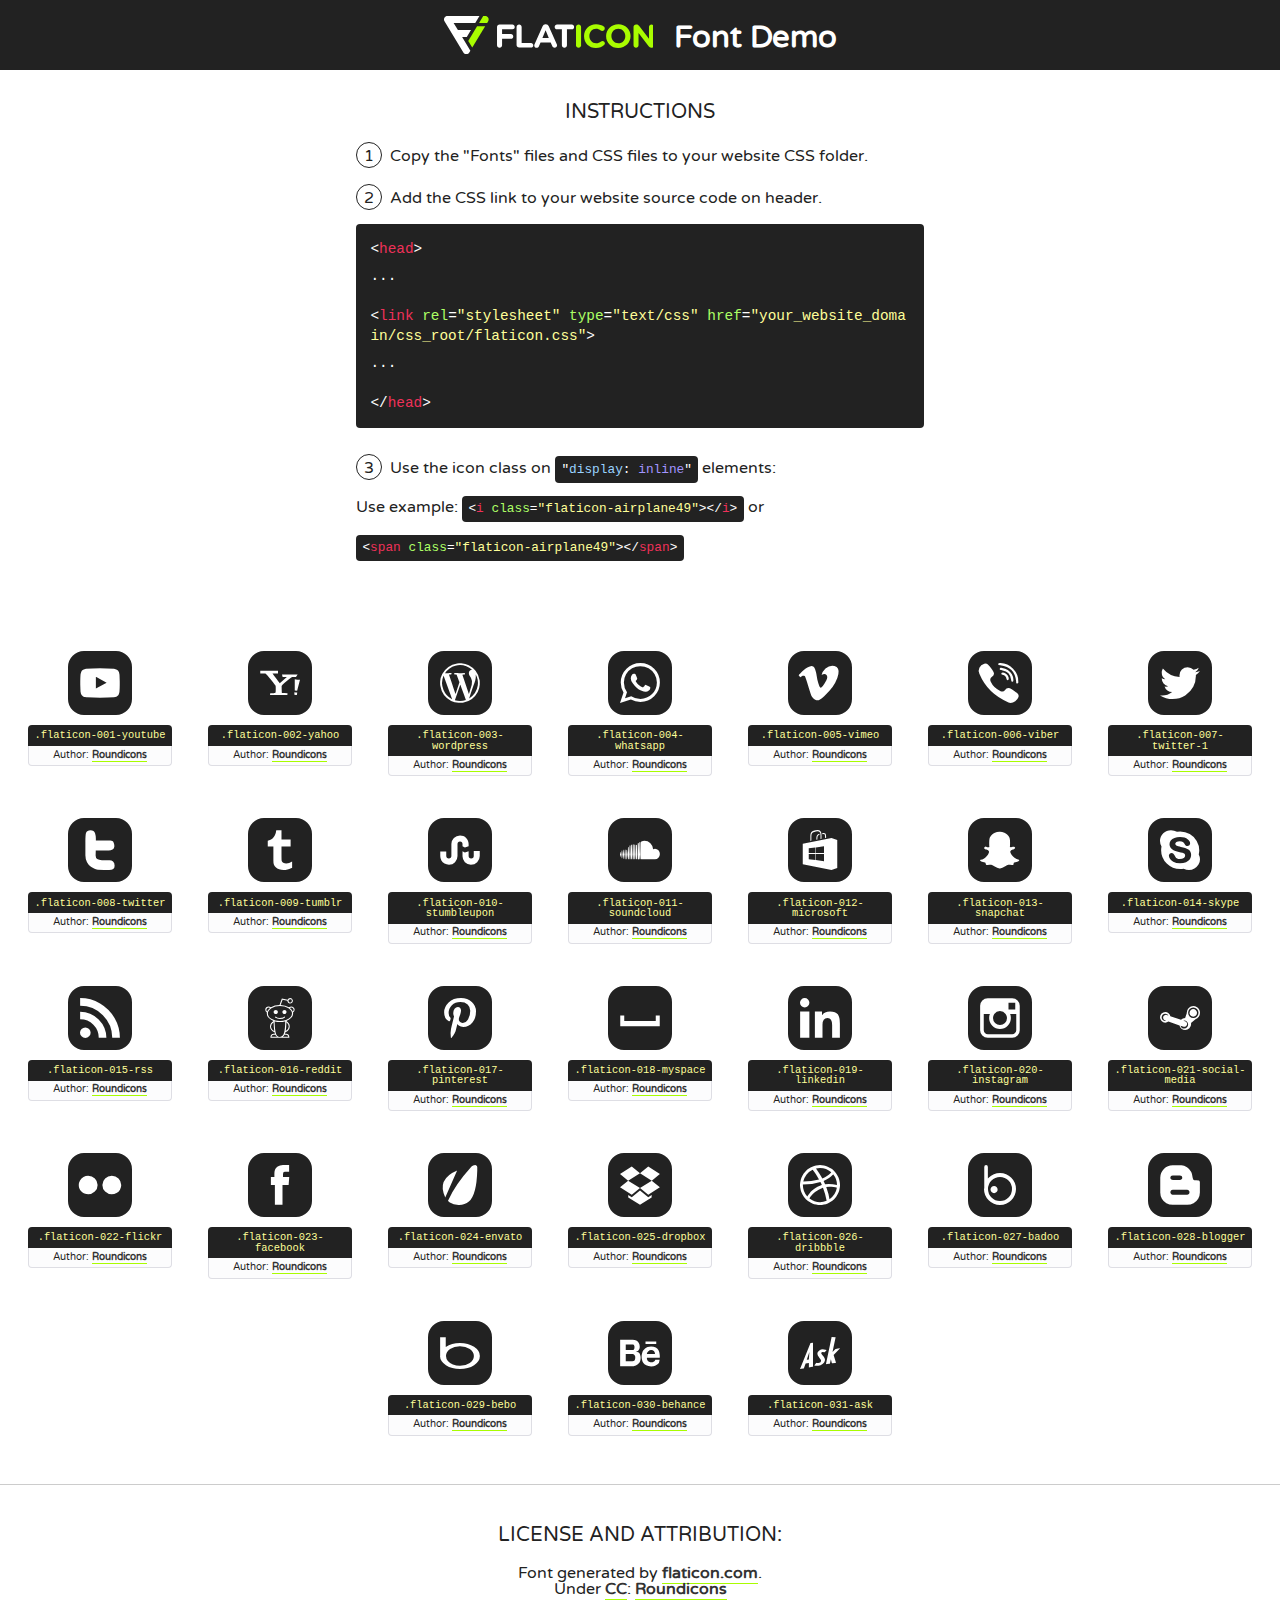
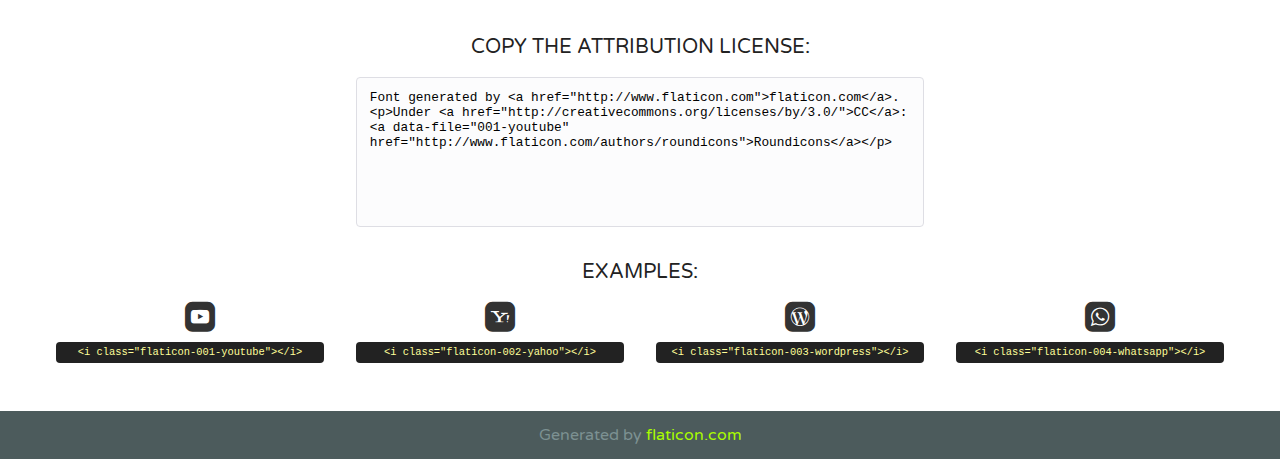
<file: assets/img/icon/SNS icon/font/flaticon.html>
<!DOCTYPE html>
<!--
  Flaticon icon font: Flaticon
  Creation date: 16/06/2017 09:11
-->
<html>
<!DOCTYPE html>
<html>

<head>
    <title>Flaticon WebFont</title>
    <link href="http://fonts.googleapis.com/css?family=Varela+Round" rel="stylesheet" type="text/css" />
    <link rel="stylesheet" type="text/css" href="flaticon.css">
    <meta charset="UTF-8">
    <style>
    html, body, div, span, applet, object, iframe,
    h1, h2, h3, h4, h5, h6, p, blockquote, pre,
    a, abbr, acronym, address, big, cite, code,
    del, dfn, em, img, ins, kbd, q, s, samp,
    small, strike, strong, sub, sup, tt, var,
    b, u, i, center,
    dl, dt, dd, ol, ul, li,
    fieldset, form, label, legend,
    table, caption, tbody, tfoot, thead, tr, th, td,
    article, aside, canvas, details, embed, 
    figure, figcaption, footer, header, hgroup, 
    menu, nav, output, ruby, section, summary,
    time, mark, audio, video {
        margin: 0;
        padding: 0;
        border: 0;
        font-size: 100%;
        font: inherit;
        vertical-align: baseline;
    }
    /* HTML5 display-role reset for older browsers */
    article, aside, details, figcaption, figure, 
    footer, header, hgroup, menu, nav, section {
        display: block;
    }
    body {
        line-height: 1;
    }
    ol, ul {
        list-style: none;
    }
    blockquote, q {
        quotes: none;
    }
    blockquote:before, blockquote:after,
    q:before, q:after {
        content: '';
        content: none;
    }
    table {
        border-collapse: collapse;
        border-spacing: 0;
    }
    body {
        font-family: 'Varela Round', Helvetica, Arial, sans-serif;
        font-size: 16px;
        color: #222;
    }
    a {
        color: #333;
        border-bottom: 1px solid #a9fd00;
        font-weight: bold;
        text-decoration: none;
    }
    * {
        -moz-box-sizing: border-box;
        -webkit-box-sizing: border-box;
        box-sizing: border-box;
        margin: 0;
        padding: 0;
    }
    [class^="flaticon-"]:before, [class*=" flaticon-"]:before, [class^="flaticon-"]:after, [class*=" flaticon-"]:after {
        font-family: Flaticon;
        font-size: 30px;
        font-style: normal;
        margin-left: 20px;
        color: #333;
    }
    .wrapper {
        max-width: 600px;
        margin: auto;
        padding: 0 1em;
    }
    .title {
        font-size: 1.25em;
        text-align: center;
        margin-bottom: 1em;
        text-transform: uppercase;
    }
    header {
        text-align: center;
        background-color: #222;
        color: #fff;
        padding: 1em;
    }
    header .logo {
        width: 210px;
        height: 38px;
        display: inline-block;
        vertical-align: middle;
        margin-right: 1em;
        border: none;
    }
    header strong {
        font-size: 1.95em;
        font-weight: bold;
        vertical-align: middle;
        margin-top: 5px;
        display: inline-block;
    }
    .demo {
        margin: 2em auto;
        line-height: 1.25em;
    }
    .demo ul li {
        margin-bottom: 1em;
    }
    .demo ul li .num {
        color: #222;
        border-radius: 20px;
        display: inline-block;
        width: 26px;
        padding: 3px;
        height: 26px;
        text-align: center;
        margin-right: 0.5em;
        border: 1px solid #222;
    }
    .demo ul li code {
        background-color: #222;
        border-radius: 4px;
        padding: 0.25em 0.5em;
        display: inline-block;
        color: #fff;
        font-family: Consolas,Monaco,Lucida Console,Liberation Mono,DejaVu Sans Mono,Bitstream Vera Sans Mono,Courier New, monospace;
        font-weight: lighter;
        margin-top: 1em;
        font-size: 0.8em;
        word-break: break-all;
    }
    .demo ul li code.big {
        padding: 1em;
        font-size: 0.9em;
    }
    .demo ul li code .red {
        color: #EF3159;
    }
    .demo ul li code .green {
        color: #ACFF65;
    }
    .demo ul li code .yellow {
        color: #FFFF99;
    }
    .demo ul li code .blue {
        color: #99D3FF;
    }
    .demo ul li code .purple {
        color: #A295FF;
    }
    .demo ul li code .dots {
        margin-top: 0.5em;
        display: block;
    }
    #glyphs {
        border-bottom: 1px solid #ccc;
        padding: 2em 0;
        text-align: center;
    }
    .glyph {
        display: inline-block;
        width: 9em;
        margin: 1em;
        text-align: center;
        vertical-align: top;
        background: #FFF;
    }
    .glyph .glyph-icon {
        padding: 10px;
        display: block;
        font-family:"Flaticon";
        font-size: 64px;
        line-height: 1;
    }
    .glyph .glyph-icon:before {
        font-size: 64px;
        color: #222;
        margin-left: 0;
    }
    .class-name {
        font-size: 0.65em;
        background-color: #222;
        color: #fff;
        border-radius: 4px 4px 0 0;
        padding: 0.5em;
        color: #FFFF99;
        font-family: Consolas,Monaco,Lucida Console,Liberation Mono,DejaVu Sans Mono,Bitstream Vera Sans Mono,Courier New, monospace;
    }
    .author-name {
        font-size: 0.6em;
        background-color: #fcfcfd;
        border: 1px solid #DEDEE4;
        border-top: 0;
        border-radius: 0 0 4px 4px;
        padding: 0.5em;
    }
    .class-name:last-child {
        font-size: 10px;
        color:#888;
    }
    .class-name:last-child a {
        font-size: 10px;
        color:#555;
    }
    .class-name:last-child a:hover {
        color:#a9fd00;
    }
    .glyph > input {
        display: block;
        width: 100px;
        margin: 5px auto;
        text-align: center;
        font-size: 12px;
        cursor: text;
    }
    .glyph > input.icon-input {
        font-family:"Flaticon";
        font-size: 16px;
        margin-bottom: 10px;
    }
    .attribution .title {
        margin-top: 2em;
    }
    .attribution textarea {
        background-color: #fcfcfd;
        padding: 1em;
        border: none;
        box-shadow: none;
        border: 1px solid #DEDEE4;
        border-radius: 4px;
        resize: none;
        width: 100%;
        height: 150px;
        font-size: 0.8em;
        font-family: Consolas,Monaco,Lucida Console,Liberation Mono,DejaVu Sans Mono,Bitstream Vera Sans Mono,Courier New, monospace;
        -webkit-appearance: none;
    }
    .iconsuse {
        margin: 2em auto;
        text-align: center;
        max-width: 1200px;
    }
    .iconsuse:after {
        content: '';
        display: table;
        clear: both;
    }
    .iconsuse .image {
        float: left;
        width: 25%;
        padding: 0 1em;
    }
    .iconsuse .image p {
        margin-bottom: 1em;
    }
    .iconsuse .image span {
        display: block;
        font-size: 0.65em;
        background-color: #222;
        color: #fff;
        border-radius: 4px;
        padding: 0.5em;
        color: #FFFF99;
        margin-top: 1em;
        font-family: Consolas,Monaco,Lucida Console,Liberation Mono,DejaVu Sans Mono,Bitstream Vera Sans Mono,Courier New, monospace;
    }
    #footer {
        text-align: center;
        background-color: #4C5B5C;
        color: #7c9192;
        padding: 1em;
    }
    #footer a {
        border: none;
        color: #a9fd00;
        font-weight: normal;
    }
    @media (max-width: 960px) {
        .iconsuse .image {
            width: 50%;
        }
    }
    @media (max-width: 560px) {
        .iconsuse .image {
            width: 100%;
        }
    }
    </style>
</head>

<body class="characters-off">

    <header>
        <a href="http://www.flaticon.com" target="_blank" class="logo">
            <svg version="1.1" xmlns="http://www.w3.org/2000/svg" xmlns:xlink="http://www.w3.org/1999/xlink" xmlns:a="http://ns.adobe.com/AdobeSVGViewerExtensions/3.0/" viewBox="0 0 560.875 102.036" enable-background="new 0 0 560.875 102.036" xml:space="preserve">
                <defs>
                </defs>
                <g>
                    <g class="letters">
                        <path fill="#ffffff" d="M141.596,29.675c0-3.777,2.985-6.767,6.764-6.767h34.438c3.426,0,6.15,2.728,6.15,6.15
                        c0,3.43-2.724,6.149-6.15,6.149h-27.674v13.091h23.719c3.429,0,6.151,2.724,6.151,6.15c0,3.43-2.723,6.149-6.151,6.149h-23.719
                        v17.574c0,3.773-2.986,6.761-6.764,6.761c-3.779,0-6.764-2.989-6.764-6.761V29.675z"></path>
                        <path fill="#ffffff" d="M193.844,29.149c0-3.781,2.985-6.767,6.764-6.767c3.776,0,6.763,2.985,6.763,6.767v42.957h25.039
                        c3.426,0,6.149,2.726,6.149,6.153c0,3.425-2.723,6.15-6.149,6.15h-31.802c-3.779,0-6.764-2.986-6.764-6.768V29.149z"></path>
                        <path fill="#ffffff" d="M241.891,75.71l21.438-48.407c1.492-3.341,4.215-5.357,7.906-5.357h0.792
                        c3.686,0,6.323,2.017,7.815,5.357l21.439,48.407c0.436,0.967,0.701,1.845,0.701,2.723c0,3.602-2.809,6.501-6.414,6.501
                        c-3.161,0-5.269-1.845-6.499-4.655l-4.132-9.661h-27.059l-4.301,10.102c-1.144,2.631-3.426,4.214-6.237,4.214
                        c-3.517,0-6.24-2.81-6.24-6.325C241.1,77.64,241.451,76.677,241.891,75.71z M279.932,58.666l-8.521-20.297l-8.526,20.297H279.932
                        z"></path>
                        <path fill="#ffffff" d="M314.864,35.387H301.86c-3.429,0-6.239-2.813-6.239-6.238c0-3.429,2.811-6.24,6.239-6.24h39.533
                        c3.426,0,6.237,2.811,6.237,6.24c0,3.425-2.811,6.238-6.237,6.238h-13.001v42.785c0,3.773-2.99,6.761-6.764,6.761
                        c-3.779,0-6.764-2.989-6.764-6.761V35.387z"></path>
                        <path fill="#A9FD00" d="M352.615,29.149c0-3.781,2.985-6.767,6.767-6.767c3.774,0,6.761,2.985,6.761,6.767v49.024
                        c0,3.773-2.987,6.761-6.761,6.761c-3.781,0-6.767-2.989-6.767-6.761V29.149z"></path>
                        <path fill="#A9FD00" d="M374.132,53.836v-0.179c0-17.481,13.178-31.801,32.065-31.801c9.22,0,15.459,2.458,20.557,6.238
                        c1.402,1.054,2.637,2.985,2.637,5.357c0,3.692-2.985,6.59-6.681,6.59c-1.845,0-3.071-0.702-4.044-1.319
                        c-3.776-2.813-7.729-4.393-12.562-4.393c-10.364,0-17.831,8.611-17.831,19.154v0.173c0,10.542,7.291,19.329,17.831,19.329
                        c5.715,0,9.492-1.756,13.359-4.834c1.049-0.874,2.458-1.491,4.039-1.491c3.429,0,6.325,2.813,6.325,6.236
                        c0,2.106-1.056,3.78-2.282,4.834c-5.539,4.834-12.036,7.733-21.878,7.733C387.572,85.464,374.132,71.493,374.132,53.836z"></path>
                        <path fill="#A9FD00" d="M433.009,53.836v-0.179c0-17.481,13.79-31.801,32.766-31.801c18.981,0,32.592,14.143,32.592,31.628v0.173
                        c0,17.483-13.785,31.807-32.769,31.807C446.625,85.464,433.009,71.32,433.009,53.836z M484.224,53.836v-0.179
                        c0-10.539-7.725-19.326-18.626-19.326c-10.893,0-18.449,8.611-18.449,19.154v0.173c0,10.542,7.73,19.329,18.626,19.329
                        C476.676,72.986,484.224,64.378,484.224,53.836z"></path>
                        <path fill="#A9FD00" d="M506.233,29.321c0-3.774,2.99-6.763,6.767-6.763h1.401c3.252,0,5.183,1.583,7.029,3.953l26.093,34.265
                        V29.059c0-3.692,2.99-6.677,6.681-6.677c3.683,0,6.671,2.985,6.671,6.677v48.934c0,3.78-2.987,6.765-6.764,6.765h-0.436
                        c-3.257,0-5.188-1.581-7.034-3.953l-27.056-35.492v32.944c0,3.687-2.985,6.676-6.678,6.676c-3.683,0-6.673-2.989-6.673-6.676
                        V29.321z"></path>
                    </g>
                    <g class="insignia">
                        <path fill="#ffffff" d="M48.372,56.137h12.517l11.156-18.537H37.186L25.688,18.539h57.825L94.668,0H9.271
                        C5.925,0,2.842,1.801,1.198,4.716c-1.644,2.907-1.593,6.482,0.134,9.343l50.38,83.501c1.678,2.781,4.689,4.476,7.938,4.476
                        c3.246,0,6.257-1.695,7.935-4.476l2.898-4.804L48.372,56.137z"></path>
                        <g class="i">
                            <path fill="#A9FD00" d="M93.575,18.539h0.031v0.004l21.652,0.004l2.705-4.488c1.727-2.861,1.778-6.436,0.133-9.343
                            C116.454,1.801,113.371,0,110.026,0h-5.294L93.575,18.539z"></path>
                            <polygon fill="#A9FD00" points="88.291,27.356 64.725,66.486 75.519,84.404 109.942,27.356"></polygon>
                        </g>
                    </g>
                </g>
            </svg>
        </a>
        <strong>Font Demo</strong>
    </header>


    <section class="demo wrapper">

        <p class="title">Instructions</p>

        <ul>
            <li>
                <span class="num">1</span>Copy the "Fonts" files and CSS files to your website CSS folder.
            </li>
            <li>
                <span class="num">2</span>Add the CSS link to your website source code on header.
                <code class="big">
                    &lt;<span class="red">head</span>&gt;
                    <br/><span class="dots">...</span>
                    <br/>&lt;<span class="red">link</span> <span class="green">rel</span>=<span class="yellow">"stylesheet"</span> <span class="green">type</span>=<span class="yellow">"text/css"</span> <span class="green">href</span>=<span class="yellow">"your_website_domain/css_root/flaticon.css"</span>&gt;
                    <br/><span class="dots">...</span>
                    <br/>&lt;/<span class="red">head</span>&gt;
                </code>
            </li>

            <li>
                <p>
                    <span class="num">3</span>Use the icon class on <code>"<span class="blue">display</span>:<span class="purple"> inline</span>"</code> elements:
                    <br />
                    Use example: <code>&lt;<span class="red">i</span> <span class="green">class</span>=<span class="yellow">&quot;flaticon-airplane49&quot;</span>&gt;&lt;/<span class="red">i</span>&gt;</code> or <code>&lt;<span class="red">span</span> <span class="green">class</span>=<span class="yellow">&quot;flaticon-airplane49&quot;</span>&gt;&lt;/<span class="red">span</span>&gt;</code>
            </li>
        </ul>

    </section>




   <section id="glyphs">          
    
      
        <div class="glyph"><div class="glyph-icon flaticon-001-youtube"></div>
            <div class="class-name">.flaticon-001-youtube</div>
            <div class="author-name">Author: <a data-file="001-youtube" href="http://www.flaticon.com/authors/roundicons">Roundicons</a> </div> 
        </div>        
        
        <div class="glyph"><div class="glyph-icon flaticon-002-yahoo"></div>
            <div class="class-name">.flaticon-002-yahoo</div>
            <div class="author-name">Author: <a data-file="002-yahoo" href="http://www.flaticon.com/authors/roundicons">Roundicons</a> </div> 
        </div>        
        
        <div class="glyph"><div class="glyph-icon flaticon-003-wordpress"></div>
            <div class="class-name">.flaticon-003-wordpress</div>
            <div class="author-name">Author: <a data-file="003-wordpress" href="http://www.flaticon.com/authors/roundicons">Roundicons</a> </div> 
        </div>        
        
        <div class="glyph"><div class="glyph-icon flaticon-004-whatsapp"></div>
            <div class="class-name">.flaticon-004-whatsapp</div>
            <div class="author-name">Author: <a data-file="004-whatsapp" href="http://www.flaticon.com/authors/roundicons">Roundicons</a> </div> 
        </div>        
        
        <div class="glyph"><div class="glyph-icon flaticon-005-vimeo"></div>
            <div class="class-name">.flaticon-005-vimeo</div>
            <div class="author-name">Author: <a data-file="005-vimeo" href="http://www.flaticon.com/authors/roundicons">Roundicons</a> </div> 
        </div>        
        
        <div class="glyph"><div class="glyph-icon flaticon-006-viber"></div>
            <div class="class-name">.flaticon-006-viber</div>
            <div class="author-name">Author: <a data-file="006-viber" href="http://www.flaticon.com/authors/roundicons">Roundicons</a> </div> 
        </div>        
        
        <div class="glyph"><div class="glyph-icon flaticon-007-twitter-1"></div>
            <div class="class-name">.flaticon-007-twitter-1</div>
            <div class="author-name">Author: <a data-file="007-twitter-1" href="http://www.flaticon.com/authors/roundicons">Roundicons</a> </div> 
        </div>        
        
        <div class="glyph"><div class="glyph-icon flaticon-008-twitter"></div>
            <div class="class-name">.flaticon-008-twitter</div>
            <div class="author-name">Author: <a data-file="008-twitter" href="http://www.flaticon.com/authors/roundicons">Roundicons</a> </div> 
        </div>        
        
        <div class="glyph"><div class="glyph-icon flaticon-009-tumblr"></div>
            <div class="class-name">.flaticon-009-tumblr</div>
            <div class="author-name">Author: <a data-file="009-tumblr" href="http://www.flaticon.com/authors/roundicons">Roundicons</a> </div> 
        </div>        
        
        <div class="glyph"><div class="glyph-icon flaticon-010-stumbleupon"></div>
            <div class="class-name">.flaticon-010-stumbleupon</div>
            <div class="author-name">Author: <a data-file="010-stumbleupon" href="http://www.flaticon.com/authors/roundicons">Roundicons</a> </div> 
        </div>        
        
        <div class="glyph"><div class="glyph-icon flaticon-011-soundcloud"></div>
            <div class="class-name">.flaticon-011-soundcloud</div>
            <div class="author-name">Author: <a data-file="011-soundcloud" href="http://www.flaticon.com/authors/roundicons">Roundicons</a> </div> 
        </div>        
        
        <div class="glyph"><div class="glyph-icon flaticon-012-microsoft"></div>
            <div class="class-name">.flaticon-012-microsoft</div>
            <div class="author-name">Author: <a data-file="012-microsoft" href="http://www.flaticon.com/authors/roundicons">Roundicons</a> </div> 
        </div>        
        
        <div class="glyph"><div class="glyph-icon flaticon-013-snapchat"></div>
            <div class="class-name">.flaticon-013-snapchat</div>
            <div class="author-name">Author: <a data-file="013-snapchat" href="http://www.flaticon.com/authors/roundicons">Roundicons</a> </div> 
        </div>        
        
        <div class="glyph"><div class="glyph-icon flaticon-014-skype"></div>
            <div class="class-name">.flaticon-014-skype</div>
            <div class="author-name">Author: <a data-file="014-skype" href="http://www.flaticon.com/authors/roundicons">Roundicons</a> </div> 
        </div>        
        
        <div class="glyph"><div class="glyph-icon flaticon-015-rss"></div>
            <div class="class-name">.flaticon-015-rss</div>
            <div class="author-name">Author: <a data-file="015-rss" href="http://www.flaticon.com/authors/roundicons">Roundicons</a> </div> 
        </div>        
        
        <div class="glyph"><div class="glyph-icon flaticon-016-reddit"></div>
            <div class="class-name">.flaticon-016-reddit</div>
            <div class="author-name">Author: <a data-file="016-reddit" href="http://www.flaticon.com/authors/roundicons">Roundicons</a> </div> 
        </div>        
        
        <div class="glyph"><div class="glyph-icon flaticon-017-pinterest"></div>
            <div class="class-name">.flaticon-017-pinterest</div>
            <div class="author-name">Author: <a data-file="017-pinterest" href="http://www.flaticon.com/authors/roundicons">Roundicons</a> </div> 
        </div>        
        
        <div class="glyph"><div class="glyph-icon flaticon-018-myspace"></div>
            <div class="class-name">.flaticon-018-myspace</div>
            <div class="author-name">Author: <a data-file="018-myspace" href="http://www.flaticon.com/authors/roundicons">Roundicons</a> </div> 
        </div>        
        
        <div class="glyph"><div class="glyph-icon flaticon-019-linkedin"></div>
            <div class="class-name">.flaticon-019-linkedin</div>
            <div class="author-name">Author: <a data-file="019-linkedin" href="http://www.flaticon.com/authors/roundicons">Roundicons</a> </div> 
        </div>        
        
        <div class="glyph"><div class="glyph-icon flaticon-020-instagram"></div>
            <div class="class-name">.flaticon-020-instagram</div>
            <div class="author-name">Author: <a data-file="020-instagram" href="http://www.flaticon.com/authors/roundicons">Roundicons</a> </div> 
        </div>        
        
        <div class="glyph"><div class="glyph-icon flaticon-021-social-media"></div>
            <div class="class-name">.flaticon-021-social-media</div>
            <div class="author-name">Author: <a data-file="021-social-media" href="http://www.flaticon.com/authors/roundicons">Roundicons</a> </div> 
        </div>        
        
        <div class="glyph"><div class="glyph-icon flaticon-022-flickr"></div>
            <div class="class-name">.flaticon-022-flickr</div>
            <div class="author-name">Author: <a data-file="022-flickr" href="http://www.flaticon.com/authors/roundicons">Roundicons</a> </div> 
        </div>        
        
        <div class="glyph"><div class="glyph-icon flaticon-023-facebook"></div>
            <div class="class-name">.flaticon-023-facebook</div>
            <div class="author-name">Author: <a data-file="023-facebook" href="http://www.flaticon.com/authors/roundicons">Roundicons</a> </div> 
        </div>        
        
        <div class="glyph"><div class="glyph-icon flaticon-024-envato"></div>
            <div class="class-name">.flaticon-024-envato</div>
            <div class="author-name">Author: <a data-file="024-envato" href="http://www.flaticon.com/authors/roundicons">Roundicons</a> </div> 
        </div>        
        
        <div class="glyph"><div class="glyph-icon flaticon-025-dropbox"></div>
            <div class="class-name">.flaticon-025-dropbox</div>
            <div class="author-name">Author: <a data-file="025-dropbox" href="http://www.flaticon.com/authors/roundicons">Roundicons</a> </div> 
        </div>        
        
        <div class="glyph"><div class="glyph-icon flaticon-026-dribbble"></div>
            <div class="class-name">.flaticon-026-dribbble</div>
            <div class="author-name">Author: <a data-file="026-dribbble" href="http://www.flaticon.com/authors/roundicons">Roundicons</a> </div> 
        </div>        
        
        <div class="glyph"><div class="glyph-icon flaticon-027-badoo"></div>
            <div class="class-name">.flaticon-027-badoo</div>
            <div class="author-name">Author: <a data-file="027-badoo" href="http://www.flaticon.com/authors/roundicons">Roundicons</a> </div> 
        </div>        
        
        <div class="glyph"><div class="glyph-icon flaticon-028-blogger"></div>
            <div class="class-name">.flaticon-028-blogger</div>
            <div class="author-name">Author: <a data-file="028-blogger" href="http://www.flaticon.com/authors/roundicons">Roundicons</a> </div> 
        </div>        
        
        <div class="glyph"><div class="glyph-icon flaticon-029-bebo"></div>
            <div class="class-name">.flaticon-029-bebo</div>
            <div class="author-name">Author: <a data-file="029-bebo" href="http://www.flaticon.com/authors/roundicons">Roundicons</a> </div> 
        </div>        
        
        <div class="glyph"><div class="glyph-icon flaticon-030-behance"></div>
            <div class="class-name">.flaticon-030-behance</div>
            <div class="author-name">Author: <a data-file="030-behance" href="http://www.flaticon.com/authors/roundicons">Roundicons</a> </div> 
        </div>        
        
        <div class="glyph"><div class="glyph-icon flaticon-031-ask"></div>
            <div class="class-name">.flaticon-031-ask</div>
            <div class="author-name">Author: <a data-file="031-ask" href="http://www.flaticon.com/authors/roundicons">Roundicons</a> </div> 
        </div>        
        

    </section>



    <section class="attribution wrapper"   style="text-align:center;">

      <div class="title">License and attribution:</div><div class="attrDiv">Font generated by <a href="http://www.flaticon.com">flaticon.com</a>. <div><p>Under <a href="http://creativecommons.org/licenses/by/3.0/">CC</a>: <a data-file="001-youtube" href="http://www.flaticon.com/authors/roundicons">Roundicons</a></p>  </div>
      </div>
      <div class="title">Copy the Attribution License:</div>

    <textarea onclick="this.focus();this.select();">Font generated by &lt;a href=&quot;http://www.flaticon.com&quot;&gt;flaticon.com&lt;/a&gt;. <p>Under <a href="http://creativecommons.org/licenses/by/3.0/">CC</a>: <a data-file="001-youtube" href="http://www.flaticon.com/authors/roundicons">Roundicons</a></p>  
     </textarea>

    </section>

    <section class="iconsuse">

          <div class="title">Examples:</div>            
             
            <div class="image">
                <p>
                    <i class="glyph-icon flaticon-001-youtube"></i> 
                    <span>&lt;i class=&quot;flaticon-001-youtube&quot;&gt;&lt;/i&gt;</span>
                </p>
            </div>
            
            <div class="image">
                <p>
                    <i class="glyph-icon flaticon-002-yahoo"></i> 
                    <span>&lt;i class=&quot;flaticon-002-yahoo&quot;&gt;&lt;/i&gt;</span>
                </p>
            </div>
            
            <div class="image">
                <p>
                    <i class="glyph-icon flaticon-003-wordpress"></i> 
                    <span>&lt;i class=&quot;flaticon-003-wordpress&quot;&gt;&lt;/i&gt;</span>
                </p>
            </div>
            
            <div class="image">
                <p>
                    <i class="glyph-icon flaticon-004-whatsapp"></i> 
                    <span>&lt;i class=&quot;flaticon-004-whatsapp&quot;&gt;&lt;/i&gt;</span>
                </p>
            </div>
                       
        </div>
                            
    </section>

<div id="footer">
    <div>Generated by <a href="http://www.flaticon.com">flaticon.com</a>
    </div>
</div>



</body>
</html>
</file>
<file: assets/img/icon/SNS icon/font/flaticon.css>
/*
  	Flaticon icon font: Flaticon
  	Creation date: 16/06/2017 09:11
  	*/

@font-face {
  font-family: "Flaticon";
  src: url("./Flaticon.eot");
  src: url("./Flaticon.eot?#iefix") format("embedded-opentype"),
       url("./Flaticon.woff") format("woff"),
       url("./Flaticon.ttf") format("truetype"),
       url("./Flaticon.svg#Flaticon") format("svg");
  font-weight: normal;
  font-style: normal;
}

@media screen and (-webkit-min-device-pixel-ratio:0) {
  @font-face {
    font-family: "Flaticon";
    src: url("./Flaticon.svg#Flaticon") format("svg");
  }
}

[class^="flaticon-"]:before, [class*=" flaticon-"]:before,
[class^="flaticon-"]:after, [class*=" flaticon-"]:after {   
  font-family: Flaticon;
        font-size: 20px;
font-style: normal;
margin-left: 20px;
}

.flaticon-001-youtube:before { content: "\f100"; }
.flaticon-002-yahoo:before { content: "\f101"; }
.flaticon-003-wordpress:before { content: "\f102"; }
.flaticon-004-whatsapp:before { content: "\f103"; }
.flaticon-005-vimeo:before { content: "\f104"; }
.flaticon-006-viber:before { content: "\f105"; }
.flaticon-007-twitter-1:before { content: "\f106"; }
.flaticon-008-twitter:before { content: "\f107"; }
.flaticon-009-tumblr:before { content: "\f108"; }
.flaticon-010-stumbleupon:before { content: "\f109"; }
.flaticon-011-soundcloud:before { content: "\f10a"; }
.flaticon-012-microsoft:before { content: "\f10b"; }
.flaticon-013-snapchat:before { content: "\f10c"; }
.flaticon-014-skype:before { content: "\f10d"; }
.flaticon-015-rss:before { content: "\f10e"; }
.flaticon-016-reddit:before { content: "\f10f"; }
.flaticon-017-pinterest:before { content: "\f110"; }
.flaticon-018-myspace:before { content: "\f111"; }
.flaticon-019-linkedin:before { content: "\f112"; }
.flaticon-020-instagram:before { content: "\f113"; }
.flaticon-021-social-media:before { content: "\f114"; }
.flaticon-022-flickr:before { content: "\f115"; }
.flaticon-023-facebook:before { content: "\f116"; }
.flaticon-024-envato:before { content: "\f117"; }
.flaticon-025-dropbox:before { content: "\f118"; }
.flaticon-026-dribbble:before { content: "\f119"; }
.flaticon-027-badoo:before { content: "\f11a"; }
.flaticon-028-blogger:before { content: "\f11b"; }
.flaticon-029-bebo:before { content: "\f11c"; }
.flaticon-030-behance:before { content: "\f11d"; }
.flaticon-031-ask:before { content: "\f11e"; }
</file>
